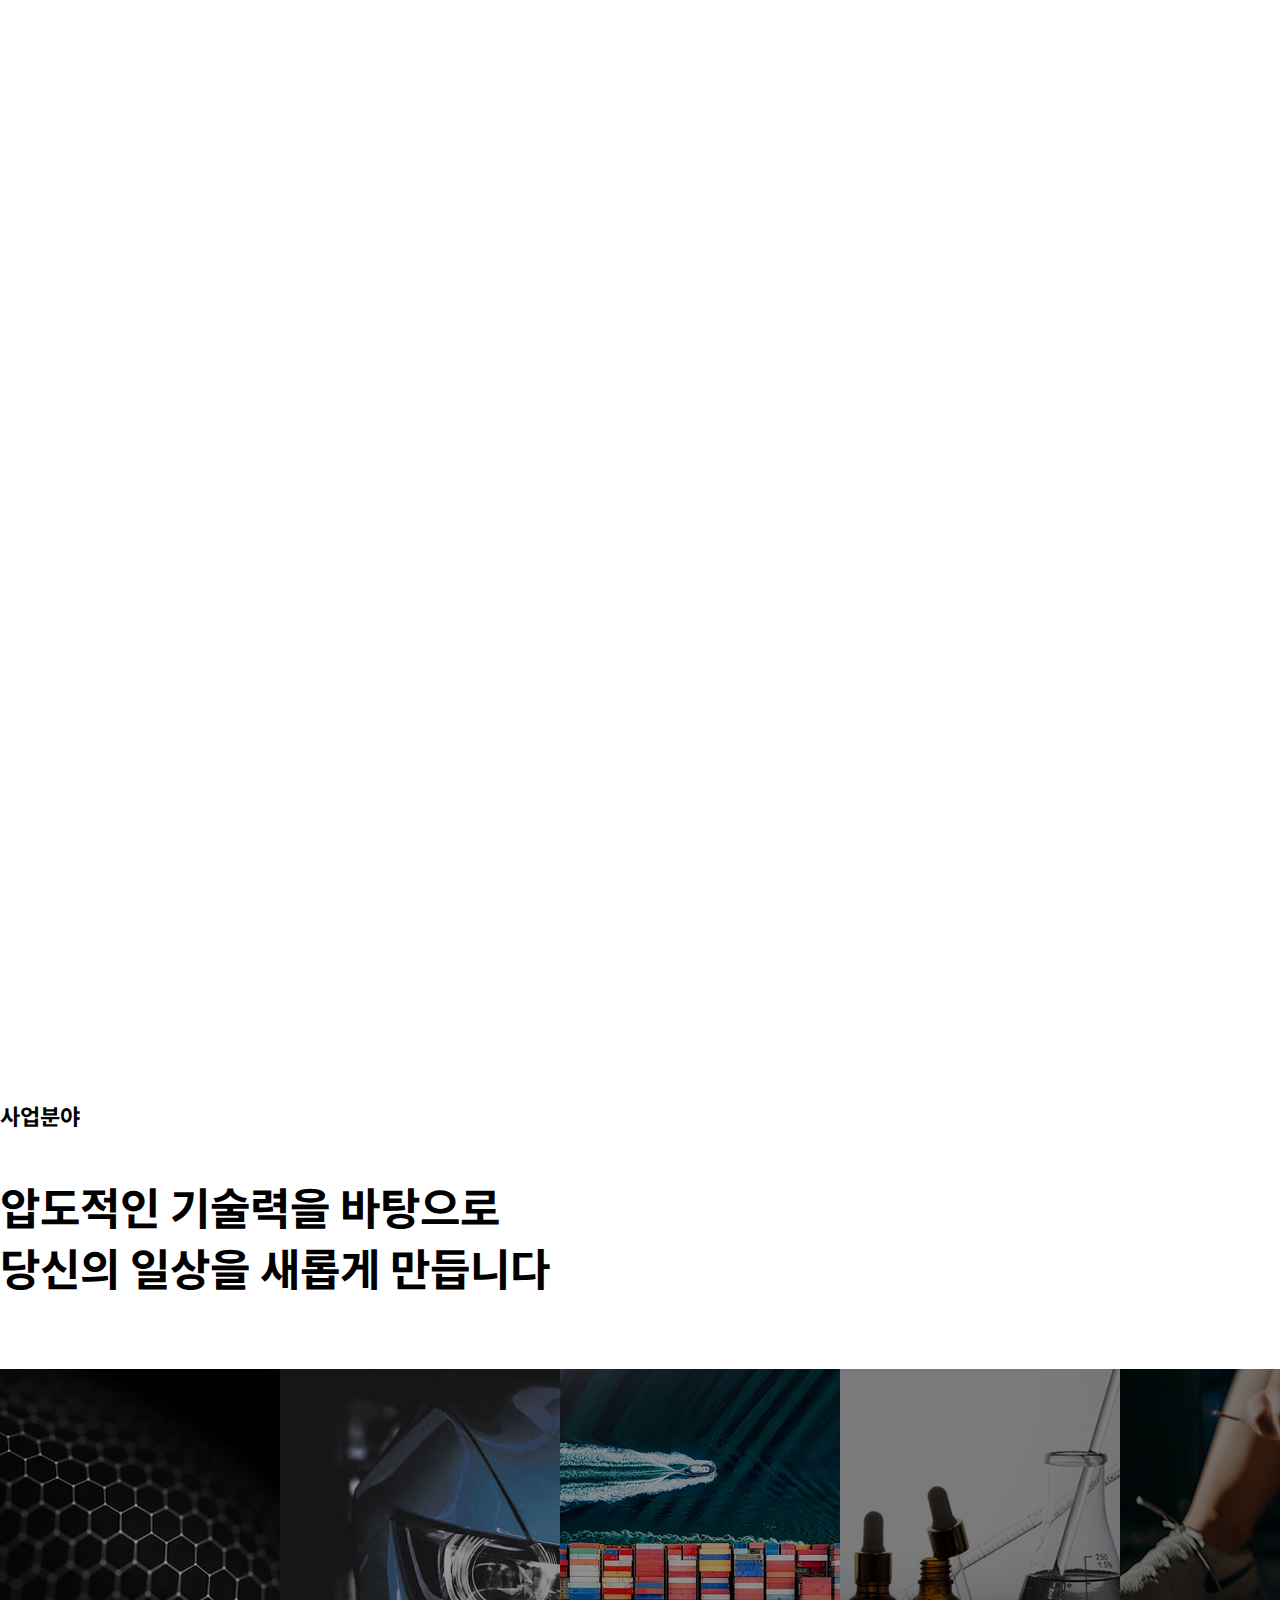
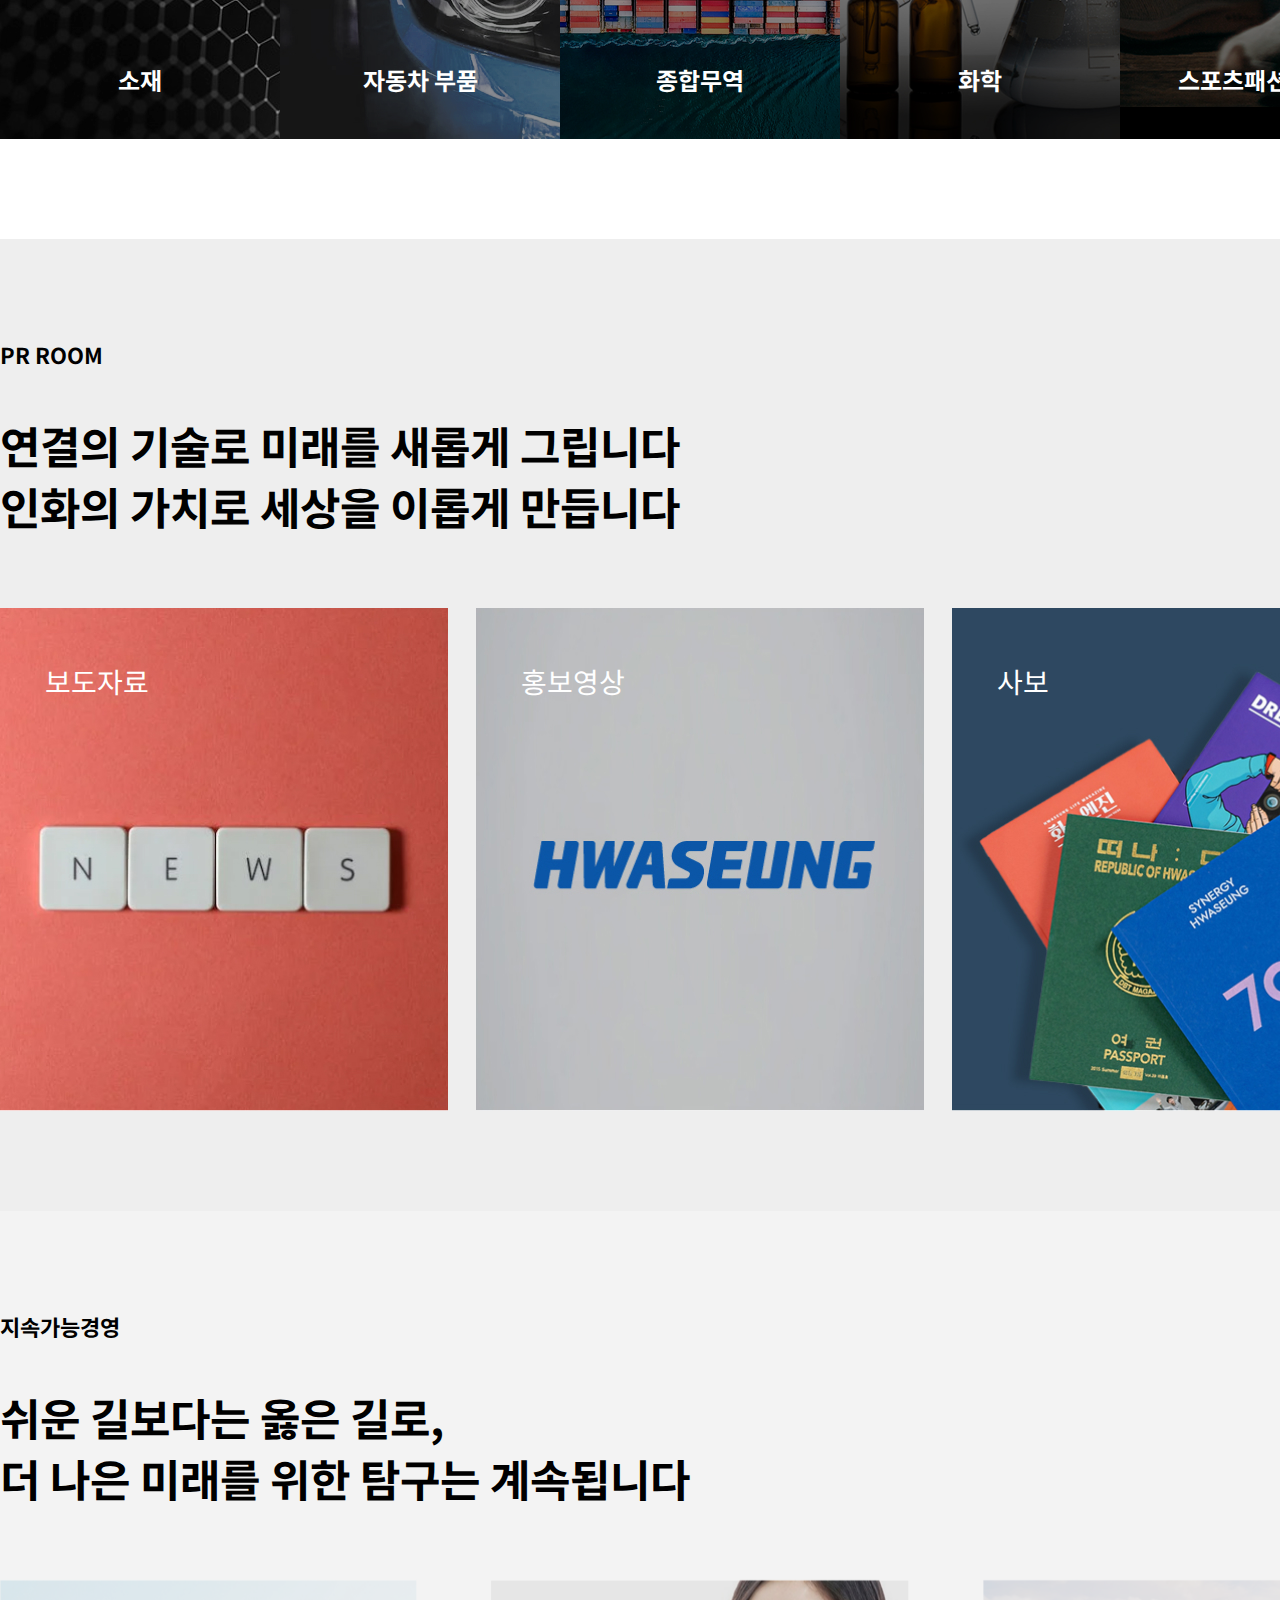
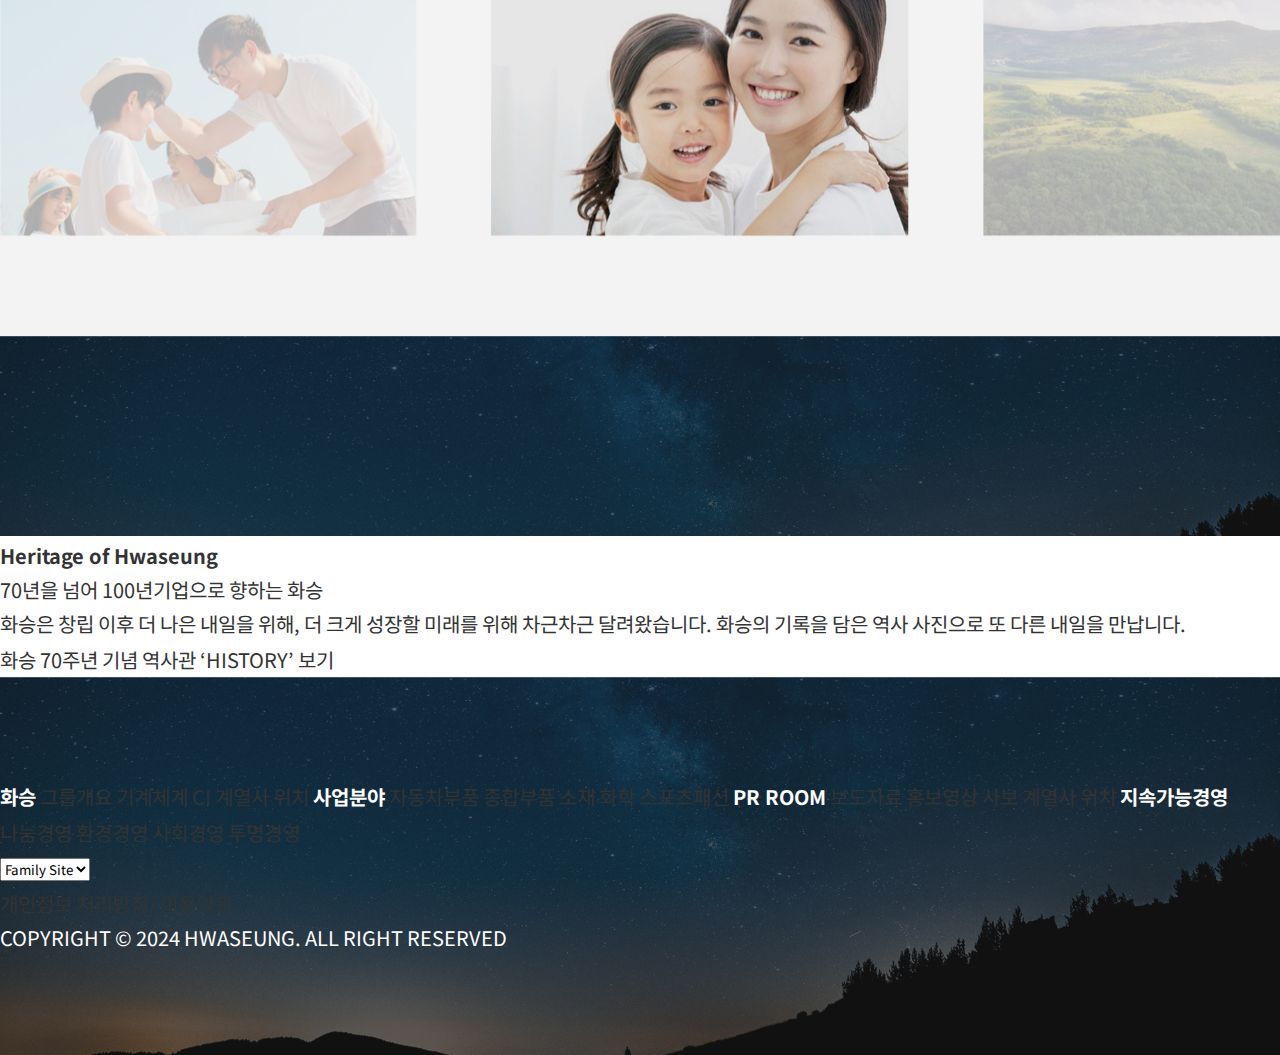
<file: index.html>
<!DOCTYPE html>
<html lang="en">

<head>
    <meta charset="UTF-8">
    <meta name="viewport" content="width=device-width, initial-scale=1.0">
    <title>Document</title>
    <link rel="icon" type="image/png" href="favicon-32x32.png" sizes="32x32" />
    <link rel="icon" type="image/png" href="favicon-16x16.png" sizes="16x16" />
    <link rel="stylesheet" href="https://cdn.jsdelivr.net/npm/swiper@11/swiper-bundle.min.css" />
    <link rel="stylesheet" href="./css/index.css">
</head>

<body>

    <header>
        <div class="header-wrap">
            <div class="header-nav">
                <h1>
                    <a href="#">
                        <img src="./img/logo.png" alt="">
                    </a>
                </h1>
                <nav>
                    <a href="#">화승</a>
                    <a href="#">사업분야</a>
                    <a href="#">PR ROOM</a>
                    <a href="#">지속가능경영</a>
                </nav>
            </div>
            <div class="header-icons">
                <span class="ic-lang">language</span>
                <a href="#" class="trigger-menu">
                    <span></span>
                    <span></span>
                    <span></span>
                </a>
            </div>
        </div>
    </header>
    <main>
        <div class="spot">
            <div>
                <b>
                    70년을 넘어, <br>
                    100년 기업을 향한 <br>
                    화승의 도전
                </b>
                <a href="#"> Introduction </a>
            </div>
            <iframe frameborder="0" allow="autoplay; mute"
                src="https://www.youtube.com/embed/dKgtAX1G_tE?enablejsapi=1&amp;disablekb=1&amp;controls=0&amp;rel=0&amp;iv_load_policy=3&amp;cc_load_policy=0&amp;playsinline=1&amp;showinfo=0&amp;modestbranding=1&amp;fs=0&amp;origin=https://www.hwaseunggroup.com&amp;mute=1&amp;autoplay=1&amp;loop=0"
                id="dKgtAX1G_tE-5083" title="화승 행사 송출 최종본 자막 없는 버전"></iframe>
        </div>

        <section class="mt100">
            <article>
                <h2>사업분야</h2>
                <b>압도적인 기술력을 바탕으로 <br>
                    당신의 일상을 새롭게 만듭니다</b>
                <ul class="con-business">
                    <li>
                        <a href="#">
                            <img src="./img/Image-0.jpg" alt="">
                            <span>소재</span>
                        </a>
                    </li>
                    <li>
                        <a href="#">
                            <img src="./img/Image-1.jpg" alt="">
                            <span>자동차 부품</span>
                        </a>
                    </li>
                    <li>
                        <a href="#">
                            <img src="./img/Image-2.jpg" alt="">
                            <span>종합무역</span>
                        </a>
                    </li>
                    <li>
                        <a href="#">
                            <img src="./img/Image-3.jpg" alt="">
                            <span>화학</span>
                        </a>
                    </li>
                    <li>
                        <a href="#">
                            <img src="./img/Image-4.jpg" alt="">
                            <span>스포츠패션ODM</span>
                        </a>
                    </li>
                </ul>
            </article>
        </section>

        <section class="bg-gray-s1">
            <article>
                <h2>PR ROOM</h2>
                <b>연결의 기술로 미래를 새롭게 그립니다 <br>
                    인화의 가치로 세상을 이롭게 만듭니다</b>
                <div class="con-pr">
                    <figure>
                        <a href="#">
                            <img src="./img/contents_01.jpg" alt="">
                            <figcaption>보도자료</figcaption>
                        </a>
                    </figure>
                    <figure>
                        <a href="#">
                            <img src="./img/contents_02.jpg" alt="">
                            <figcaption>홍보영상</figcaption>
                        </a>
                    </figure>
                    <figure>
                        <a href="#">
                            <img src="./img/contents_03.jpg" alt="">
                            <figcaption>사보</figcaption>
                        </a>
                    </figure>

                </div>
            </article>
        </section>

        <section class="bg-gray-s2">
            <article>
                <h2>지속가능경영</h2>
                <b>쉬운 길보다는 옳은 길로, <br>
                    더 나은 미래를 위한 탐구는 계속됩니다</b>

                <div class="swiper mySwiper">
                    <div class="swiper-wrapper">
                        <div class="swiper-slide">
                            <img src="./img/slide_01.jpg.jpg" alt="">
                        </div>
                        <div class="swiper-slide">
                            <img src="./img/slide_02.jpg.jpg" alt="">
                        </div>
                        <div class="swiper-slide">
                            <img src="./img/slide_03.jpg.jpg" alt="">
                        </div>
                        <div class="swiper-slide">
                            <img src="./img/slide_04.jpg.jpg" alt="">
                        </div>
                    </div>
                    <div class="swiper-pagination"></div>
                </div>

            </article>
        </section>

    </main>
    <footer></footer>



    <script src="https://cdn.jsdelivr.net/npm/swiper@11/swiper-bundle.min.js"></script>
    <!-- Initialize Swiper -->
    <script>
        var swiper = new Swiper(".mySwiper", {
            slidesPerView: 3,
            spaceBetween: 75,
            loop: true,
            autoplay: true,
            centeredSlides: true,
            pagination: {
                el: ".swiper-pagination",
                clickable: true,
            },
        });
    </script>
    <divclass="container">
        <div class="company">
            <strong>Heritage of Hwaseung</strong>
            <p>70년을 넘어 100년기업으로 향하는 화승</p>
            <p>화승은 창립 이후 더 나은 내일을 위해, 더 크게 성장할 미래를 위해 차근차근 달려왔습니다.
                화승의 기록을 담은 역사 사진으로 또 다른 내일을 만납니다.</p>
        </div>
        <div>
            <a href="#">화승 70주년 기념 역사관 ‘HISTORY’ 보기</a>
        </div>
        </div>
        <footer>
            <div clas="footer-wrap">
                <div>
                    <b>화승</b>
                    <a href="#">그룹개요</a>
                    <a href="#">기계체계</a>
                    <a href="#">CI</a>
                    <a href="#">계열사 위치</a>
                    <b>사업분야</b>
                    <a href="#">자동차부품</a>
                    <a href="#">종합부품</a>
                    <a href="#">소재</a>
                    <a href="#">화학</a>
                    <a href="#">스포츠패션</a>
                    <b>PR ROOM</b>
                    <a href="#">보도자료</a>
                    <a href="#">홍보영상</a>
                    <a href="#">사보</a>
                    <a href="#">계열사 위치</a>
                    <b>지속가능경영</b>
                    <a href="#">나눔경영</a>
                    <a href="#">환경경영</a>
                    <a href="#">사회경영</a>
                    <a href="#">투명경영</a>



                    <div>
                        <select>
                            <option>Family Site</option>
                        </select>
                        <p>
                            <a href="#">개인정보 처리방침/</a>
                            <a href="#">이용약관</a>
                        </p>
                    </div>
                </div>
                <p>COPYRIGHT © 2024 HWASEUNG. ALL RIGHT RESERVED</p>
            </div>
        </footer>

</body>

</html>


</body>

</html>
</file>
<file: css/index.css>
@import url('./reset.css');
@import url('./common.css');

/* 
    reset.css (태그 초기화)
    common.css (공통규칙)
    index.css (첫화면 콘텐츠) 
*/

header{
    position: absolute;
    left:0; top:0;
    width:100%;
    padding: 30px 0;
    z-index: 10;
}
.header-wrap{
    width:1400px; margin:0 auto;
    display: flex;
    justify-content: space-between;
    align-items: baseline;
}

.header-nav{
    display: flex;
    align-items: baseline;
}
.header-nav > h1{
    margin-right:50px;
}
.header-nav > h1 > a{}
.header-nav > h1 > a > img{}
.header-nav > nav{}
.header-nav > nav > a{
    color:white;
    font-weight: 500;
    padding:0 25px;
    position: relative;
}
.header-nav > nav > a::after{
    content:'';
    display: block;
    border-bottom:1px solid white;
    width:0; transition: 0.5s;
}
.header-nav > nav > a:hover::after{ width:100%; }

.header-icons{}
.header-icons .ic-lang{
    font-family: 'Material Symbols Outlined';
    color:white;
    font-size:1.2rem;
    font-weight: 200;
}
.header-icons .trigger-menu{
    width:20px; height:13px;
    position: relative;
}
.header-icons .trigger-menu > span{
    width:100%; height:2px;
    background-color: white;
    position: absolute;
    left:0; top:0;   
    transition: 0.5s; 
}
.header-icons .trigger-menu > span:nth-child(1){ top:0; }
.header-icons .trigger-menu > span:nth-child(2){ top:50%; }
.header-icons .trigger-menu > span:nth-child(3){ top:100%; }

.header-icons .trigger-menu:hover > span:nth-child(1){ 
    top:50%; 
    transform: rotate(45deg);
}
.header-icons .trigger-menu:hover > span:nth-child(2){ 
    top:50%; 
    opacity: 0;
}
.header-icons .trigger-menu:hover > span:nth-child(3){ 
    top:50%; 
    transform: rotate(-45deg);
}


/* main */

.spot{
    height:100vh;
    overflow:hidden;
    position: relative;
}
.spot>iframe{
    top: 50%; left: 50%; 
    transform: translateX(-50%) translateY(-50%); 
    position: absolute; 
    opacity: 1; 
    width: 2435.56px; 
    height: 1370px;
}

.spot>div{
    width:1400px;
    position: absolute;
    left:50%; top:50%;
    transform: translate(-50%,-50%);
    z-index: 2;
}
.spot>div>b{
    color:white; 
    font-size:3.3rem;
    line-height: 1.4;
}
.spot>div>a{
    color:white;
    position: relative;
    position:absolute;
    bottom:0; right:0;
    text-align: right;
    font-size:0.8rem;
}
.spot>div>a::after{
    content:'arrow_outward';
    font-family: 'Material Symbols Outlined';
}

.spot>div>a::before{
    content:'';
    border-bottom:1px solid white;
    position: absolute;
    bottom:0px; right:0;
    width:1400px;
}


/* section */
section{
    padding:100px 0;
}
section > article{
    width:1400px; margin:0 auto;
}
section > article > h2{}
section > article > b{
    font-size:2.2rem;
    line-height: 1.4;
    color:black;
    margin:45px 0 70px;
}
.con-business{
    display: flex;
}
.con-business>li{
    width:20%;  
}
.con-business>li>a{
    width:100%;
    position: relative;
}
.con-business>li>a>img{width:100%;}
.con-business>li>a>span{
    position: absolute;
    left:0; top:0; right:0; bottom:0;
    background-color: rgba(0,0,0,0.4);
    color:white;
    font-size:1.2rem;
    font-weight: bold;

    display: flex;
    align-items: center;
    justify-content: center;
    padding:90% 0 0px;
    transition: 0.5s;     
}
.con-business>li>a:hover>span{
    padding:0% 0 16px;
    background-color: rgba(0,0,0,0.8);
}


.con-pr{
    display: flex;
    justify-content: space-between;
}
.con-pr > figure{
    position: relative;
    width:32%;
    overflow: hidden;
}
.con-pr > figure > a > img{
    width:100%;
    transition: 0.5s;
}
.con-pr > figure:hover > a > img{
    transform: scale(1.2);
}
.con-pr > figure > a > figcaption{
    color:white;
    font-size:1.4rem;
    position: absolute;
    left:10%; top:10%;
}

/* section */
section{overflow: hidden;}
.swiper{
    overflow: visible;
}
.swiper-wrapper img{width:100%;}
.swiper-pagination{
    left:auto !important; 
    right:0 !important;
    top:-100px !important;
    bottom:auto !important;
    width:auto !important;
}
.swiper-slide{
    opacity: 0.3;
}
.swiper-slide-active{
    opacity: 1;
}


footer{
    background: url('../img/bg_footer.jpg') 0 0 /cover no-repeat;
    padding:100px 0;
    color:white;
}
.footer-wrap{
    width:1400px; margin:0 auto;
}

.nav-family{
    display: flex;
    justify-content: space-between;
}
.nav-family .nav{
    display: flex;
    justify-content: space-between;
    width:60%;
}
.nav-family .nav > div{}
.nav-family .nav > div > b{}
.nav-family .nav > div > a{
    color:white;
    display: block;
}

.nav-family .family{}


.copyright{
    margin-top:30px;
    padding:20px 0;
    border-top:1px solid white;
    text-align: center;
    
}
</file>
